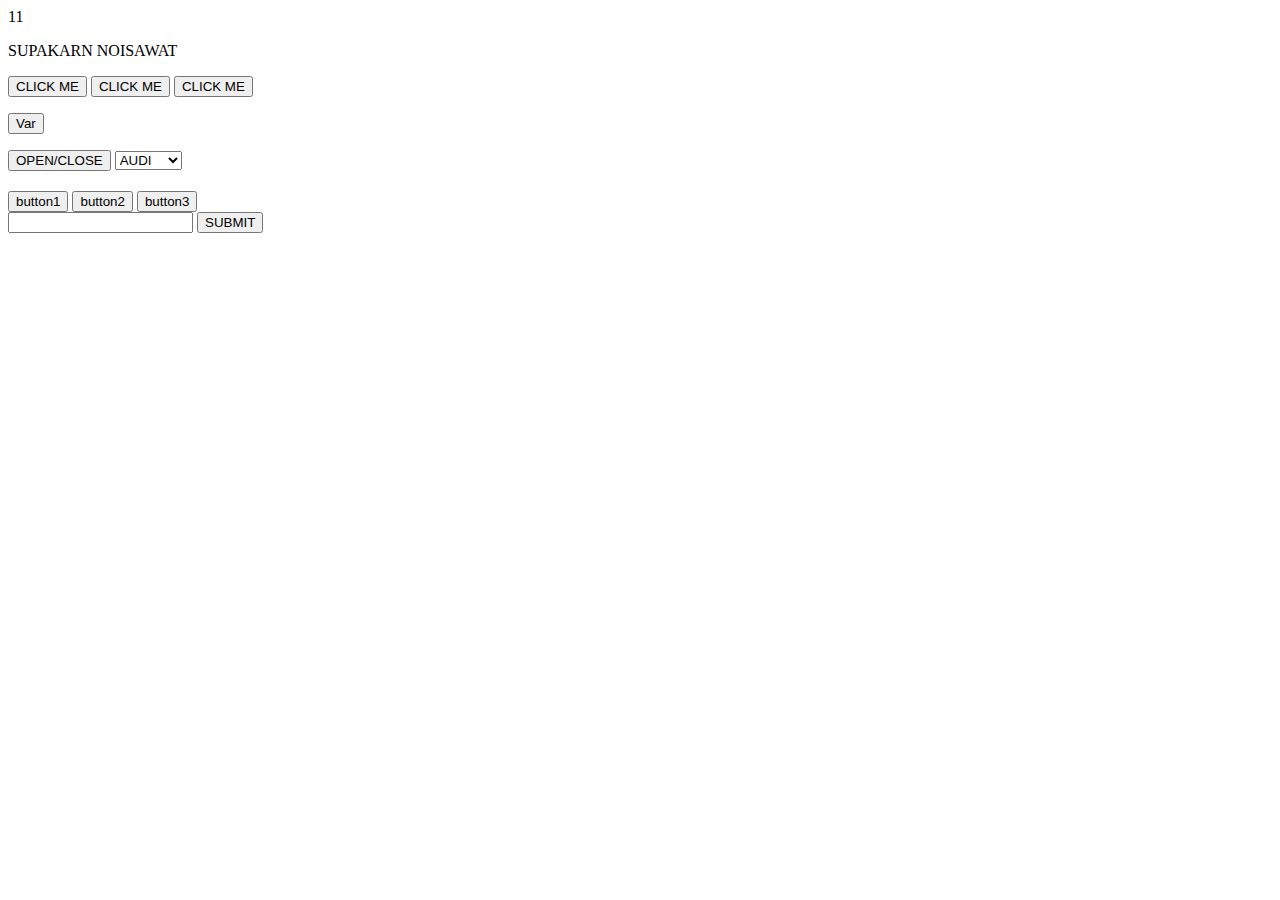
<file: Supakarnjavascript/home.html>
<!DOCTYPE html>
<html lang="en">
<head>
    <meta charset="UTF-8">
    <meta http-equiv="X-UA-Compatible" content="IE=edge">
    <meta name="viewport" content="width=device-width, initial-scale=1.0">
    <title>Document</title>
    <script src="script.js"></script>
</head>
<body>
    <p id="txt1">Hello Word</p>
    <button type="button" onclick="myfunction()">CLICK ME</button>
    <button type="button" onclick="prayut()">CLICK ME</button>
    <button type="button" onclick="myid()">CLICK ME</button>

    <p id="txt2"></p>
    <button type="button" onclick="syntx()">Var</button>

    <p id="txt3"></p>
    <button type="button" onclick="OC()">OPEN/CLOSE</button>
    
    <select id="txt4" onchange="select()">
        <option value="AUDI">AUDI</option>
        <option value="BMW">BMW</option>
        <option value="BENZ">BENZ</option>
        <option value="VOLVO">VOLVO</option>
    </select>

    <h2 id="txt5"></h2>

    <button type="button" onclick="javascript:alert('Hello paryut')">button1</button>
    <button type="button" onclick="fincalert()">button2</button>
    <button type="button" onclick="fconfirm()">button3</button>
    
    <form action="" method="post" onsubmit="javascript:return fsumbmit();">
        <input type="text">
        <input type="submit" value="SUBMIT">
    </form>


</body>

<script>
document.getElementById("txt1").innerHTML = "SUPAKARN NOISAWAT"


function myfunction(){
document.getElementById("txt1").innerHTML = "KARN"
}
</script>

</html>
</file>
